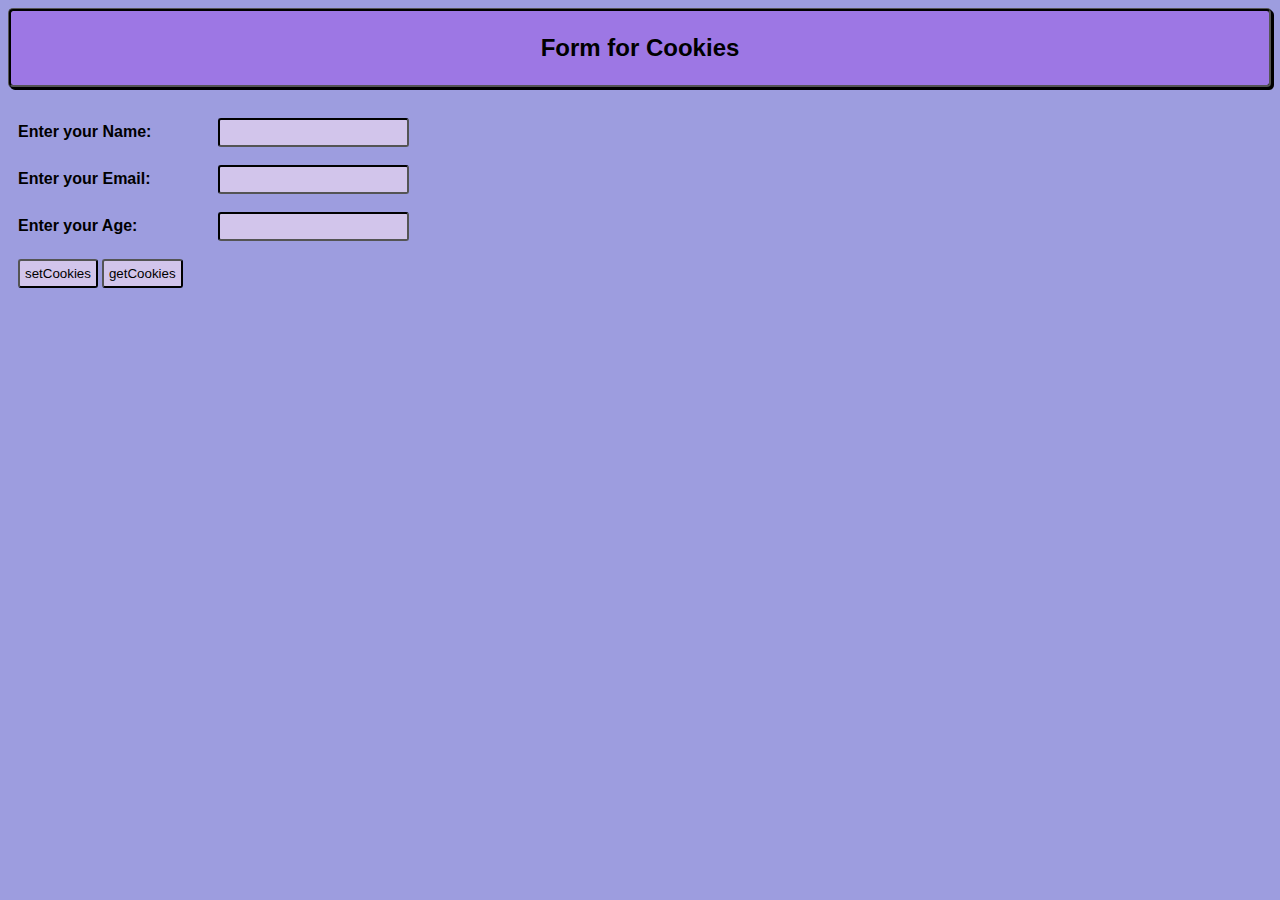
<file: index.html>
<!DOCTYPE html>
<html lang="en">
  <head>
    <meta charset="UTF-8" />
    <meta http-equiv="X-UA-Compatible" content="IE=edge" />
    <meta name="viewport" content="width=device-width, initial-scale=1.0" />
    <title>Cookies Page</title>
    <link rel="stylesheet" a href="index.css" />
  </head>
  <body>
    <div class="container">
      <div class="header">
        <h2 id="Title">Form for Cookies</h2>
      </div>
      <div class="form">
        <form name="formCookies">
          <label>Enter your Name:</label
          ><input type="text" name="name" /><br /><br />
          <label>Enter your Email:</label
          ><input type="text" name="email" /><br /><br />
          <label>Enter your Age:</label
          ><input type="number" name="age" /><br /><br />
          <input
            type="button"
            id="setCookies"
            value="setCookies"
            name="set"
            onclick="setCookiess()"
          />
          <input
            id="getCookies"
            type="button"
            value="getCookies"
            name="get"
            onclick="getCookiess()"
          />
        </form>
      </div>
    </div>
  </body>
  <script src="index.js"></script>
</html>
</file>
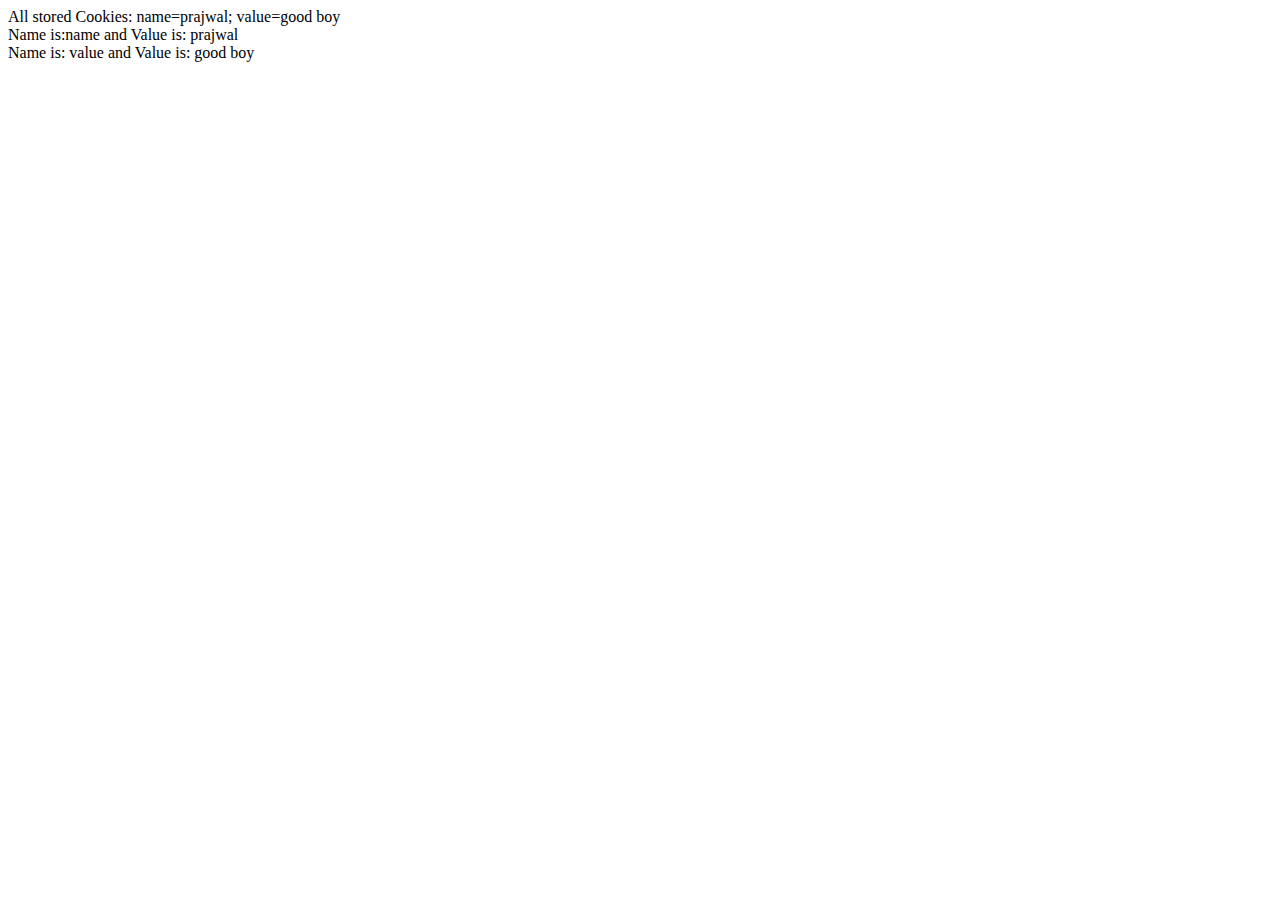
<file: collegemanualcode/cookieshw.html>
<!DOCTYPE html>
<html lang="en">
  <head>
    <meta charset="UTF-8" />
    <meta http-equiv="X-UA-Compatible" content="IE=edge" />
    <meta name="viewport" content="width=device-width, initial-scale=1.0" />
    <title>Document</title>
  </head>
  <script>
    console.log("working");
    function readCookies() {
      // assigning cookie string to the variable
      let studentName = "prajwal";
      let studentValue = "good boy";

      document.cookie = "name =" + studentName;
      document.cookie = "value = " + studentValue;

      console.log(document.cookie);

      var cookies = document.cookie;

      document.write("All stored Cookies: " + cookies);
      //Spliting the cookie pairs in an array
      var cookiearray = cookies.split(";");
      console.log(cookiearray);
      //Getting name =value pair from the array
      for (let i = 0; i < cookiearray.length; i++) {
        //Getting rach name=value pair in a variable
        const cookie_pair = cookiearray[i];
        //Getting name and value in an array from name value pair
        var name_value_array = cookie_pair.split("=");
        console.log(name_value_array);
        //Getting name from array
        var name = name_value_array[0];
        //Getting value from array
        var value = name_value_array[1];
        document.write("<br>Name is:" + name + " and Value is: " + value);
      }
    }

    //calling the function.
    readCookies();
  </script>
</html>
</file>
<file: index.css>
body {
  background-color: rgba(56, 56, 190, 0.493);
}

.header {
  background-color: rgb(157, 119, 228);
  padding: 3px;
  border-radius: 5px;
  text-align: center;
  border-style: ridge;
  border-color: black;
  box-shadow: 2px 2px black;
  font-family: "Gill Sans", "Gill Sans MT", Calibri, "Trebuchet MS", sans-serif;
}

.form {
  margin-top: 30px;
  margin-left: 10px;
}
label {
  display: inline-block;
  width: 200px;
  text-align: left;
  font-weight: 900;
  font-family: "Gill Sans", "Gill Sans MT", Calibri, "Trebuchet MS", sans-serif;
}

input {
  background-color: rgb(210, 197, 235);
  padding: 5px;
  border-radius: 3px;
  border-color: black;
}
</file>
